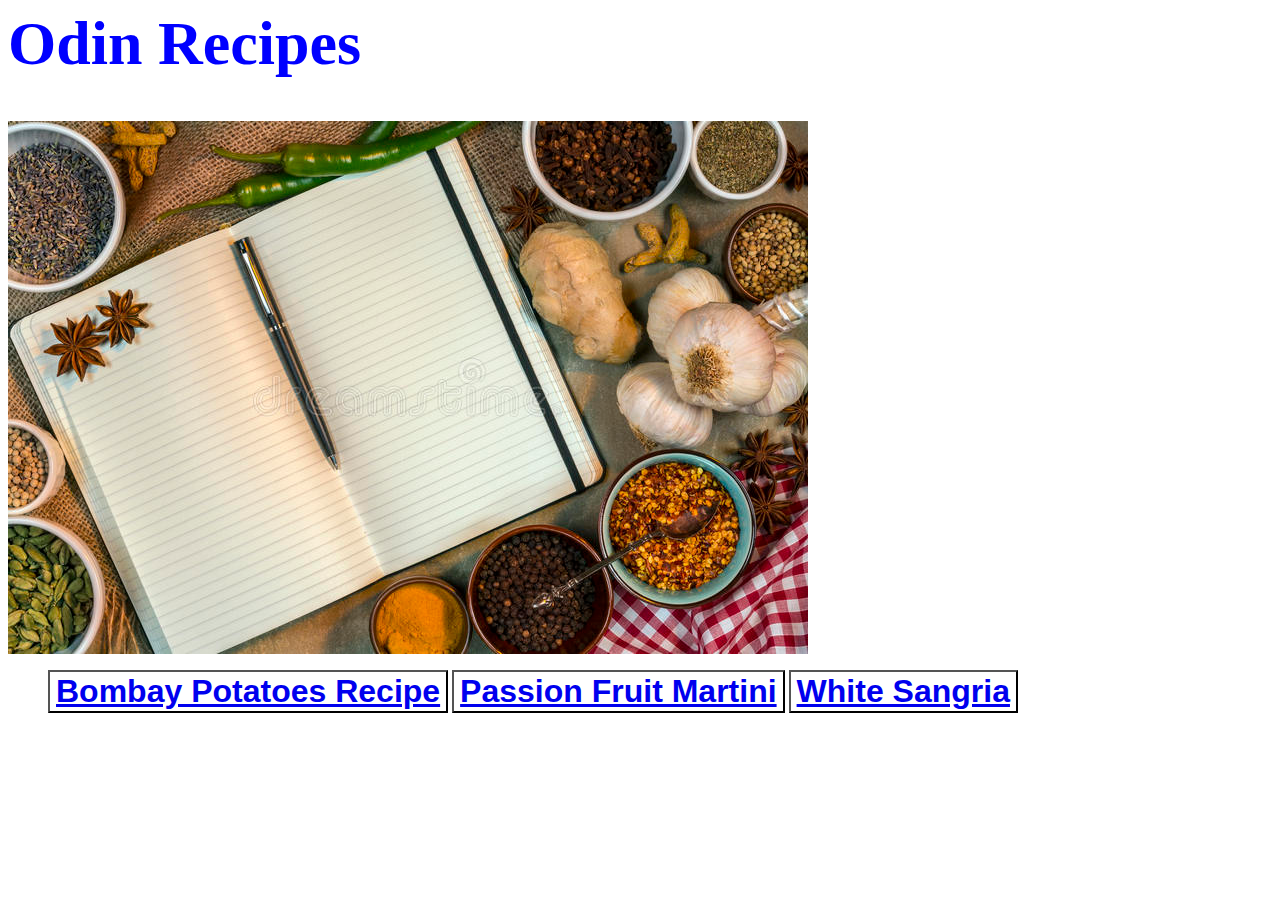
<file: index.html>
<!DOCTYPE = html>
<meta charset = "UTF-8">

<html lang = "en">

<head>
    <h1> Odin Recipes </h1>
    <link rel = "stylesheet" href="styles.css">
    <img class = "intro_pic" src = "./recipes/recipes.jpg" alt = "Book of recipes surrounded by common spices ready to be used">

</head>

<body>

<UL>
    <!-- Unordered list in case future lessons require this code -->
    <!--<li> <a href = "./recipes/bombay_potato.html"> Bombay Potatoes Recipe </a> </li>
    <li> <a href = "./recipes/martini.html"> Passion Fruit Martini  </a>  </li>
    <li> <a href = "./recipes/sangria.html"> White Sangria  </a>  </li> -->

    <button class = "button"> <a href = "./recipes/bombay_potato.html"> Bombay Potatoes Recipe </a> </button>
    <button class = "button"> <a href = "./recipes/martini.html"> Passion Fruit Martini  </a> </button>
    <button class = "button"> <a href = "./recipes/sangria.html"> White Sangria  </a> </button>

</UL>


</body>

</html>
</file>
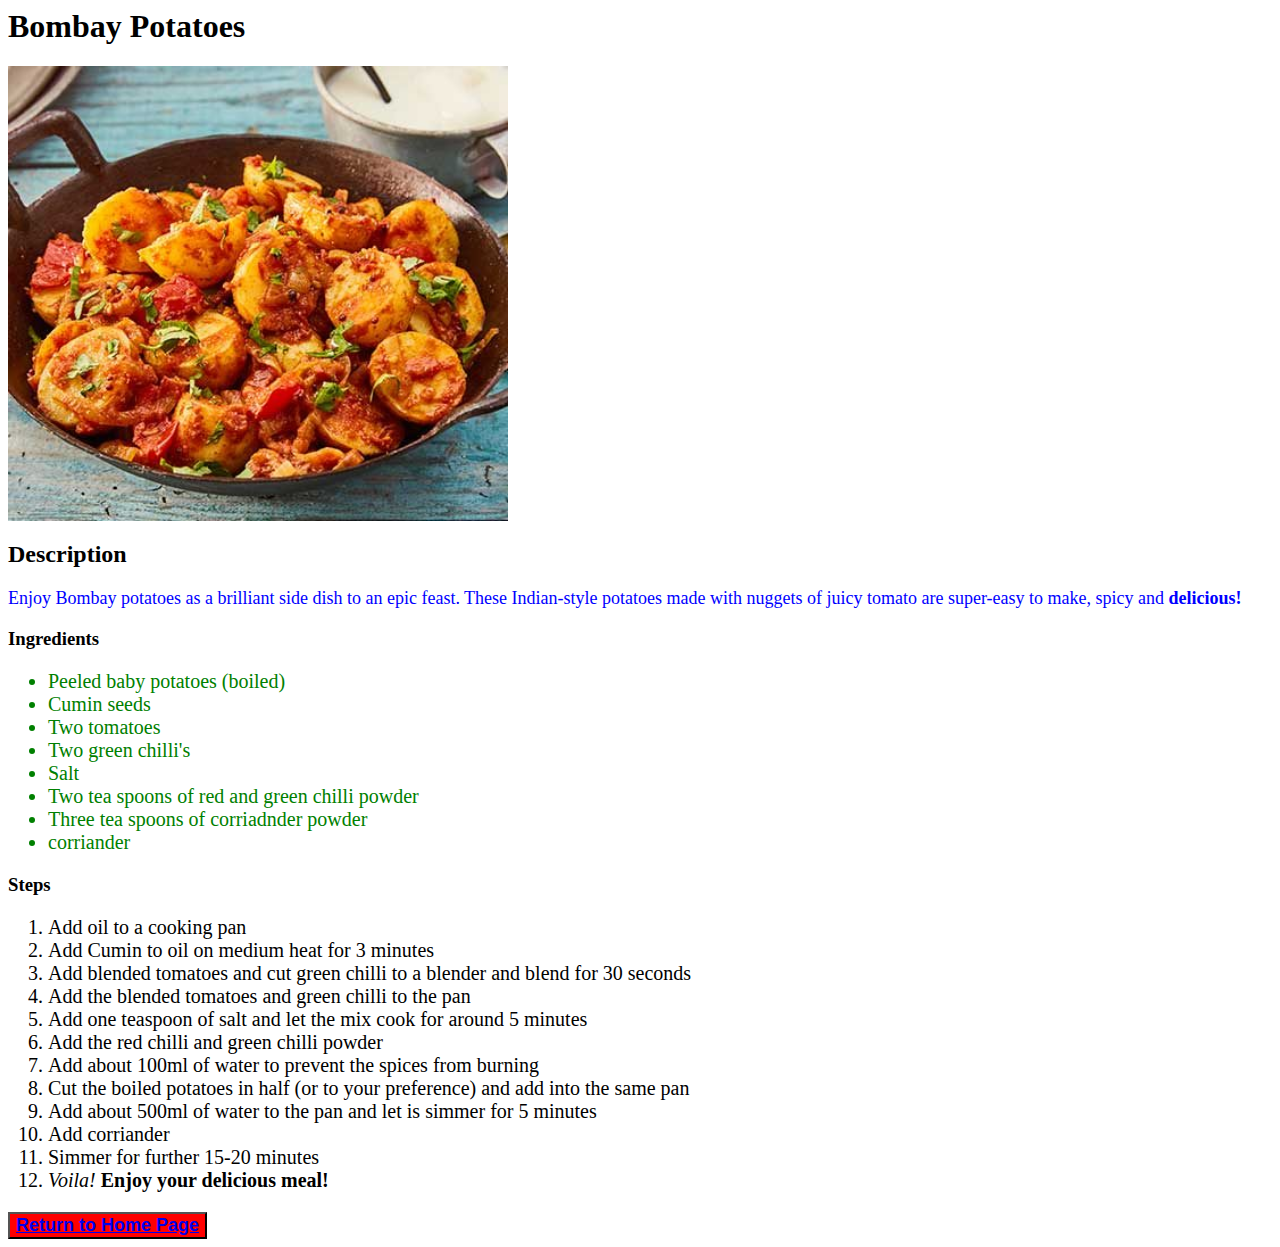
<file: recipes/bombay_potato.html>
<!DOCTYPE = html>
<meta charset = "UTF-8">

<html lang = "en">

<head>
    <link rel = "stylesheet" href = "recipe.css">
    
    <h1>Bombay Potatoes</h1>

    <img class ="first_pic" src = "./bombay_potato.jpg" alt = "Delicious and Spicy Potatoes cooked in Indian spices">
<h2>Description</h2>

</head>

<body>
<p class = "h2">Enjoy Bombay potatoes as a brilliant side dish to an epic feast. These Indian-style potatoes made with nuggets of juicy tomato are super-easy to make, spicy and <strong>delicious!</strong> </p>

<h3>Ingredients</h3>
<UL class = "header ingredients">
    <li> Peeled baby potatoes (boiled) </li>
    <li> Cumin seeds</li>
    <li>Two tomatoes </li>
    <li>Two green chilli's</li>
    <li> Salt</li>
    <li>Two tea spoons of red and green chilli powder</li>
    <li> Three tea spoons of corriadnder powder</li>
    <li>corriander</li>
</UL>
<h3> Steps</h3>
<OL class = "header steps">
    <li> Add oil to a cooking pan</li>
    <li> Add Cumin to oil on medium heat for 3 minutes</li>
    <li> Add blended tomatoes and cut green chilli to a blender and blend for 30 seconds</li>
    <li>Add the blended tomatoes and green chilli to the pan</li>
    <li> Add one teaspoon of salt and let the mix cook for around 5 minutes</li>
    <li>Add the red chilli and green chilli powder</li>
    <li> Add about 100ml of water to prevent the spices from burning</li>
    <li> Cut the boiled potatoes in half (or to your preference) and add into the same pan</li>
    <li> Add about 500ml of water to the pan and let is simmer for 5 minutes</li>
    <li> Add corriander </li>
    <li> Simmer for further 15-20 minutes</li>
    <li> <em>Voila!</em> <strong>Enjoy your delicious meal!</strong>
</OL>

<button class = "button_home"> <a href = "../index.html" > Return to Home Page </a> </button>

</body>

</html>
</file>
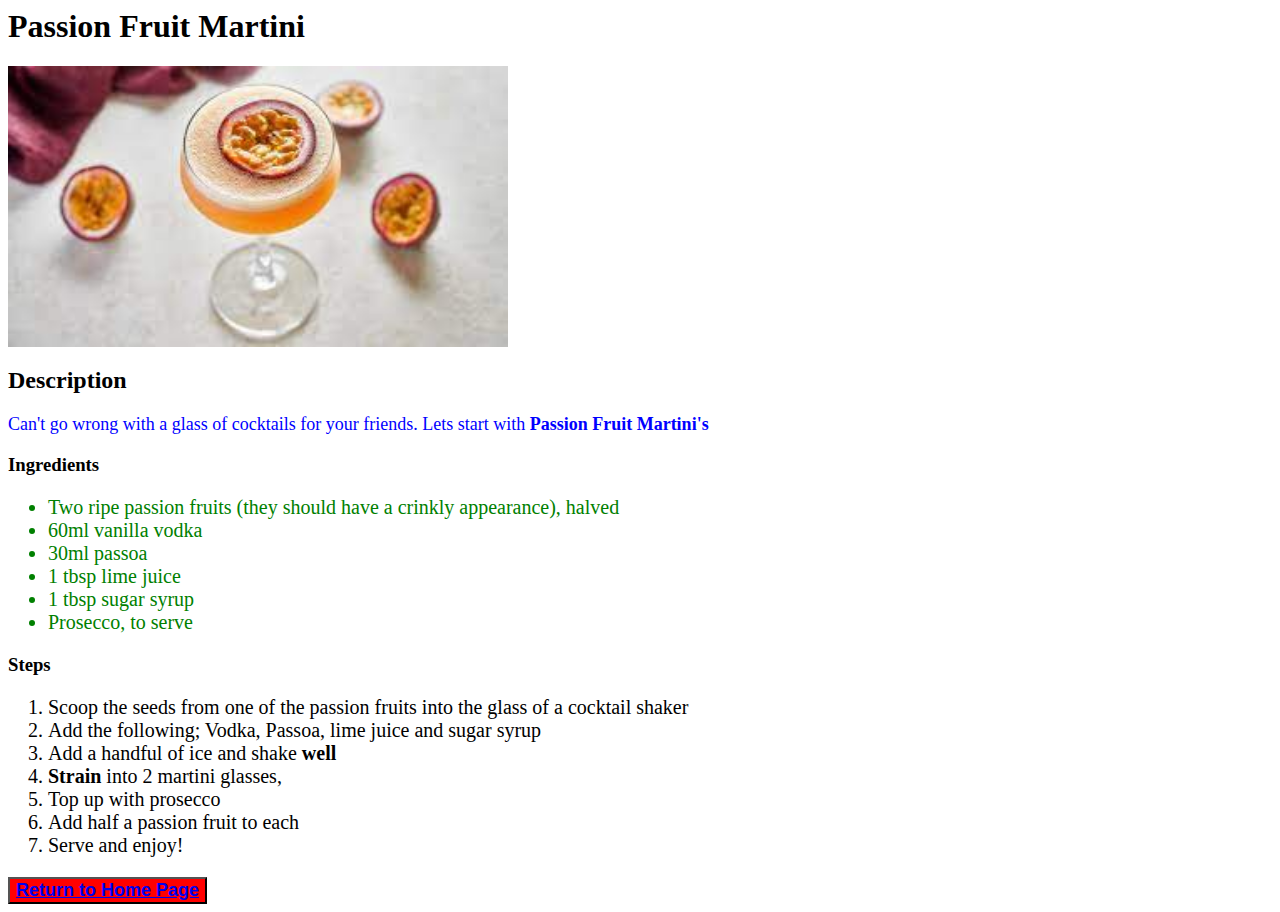
<file: recipes/martini.html>
<!DOCTYPE = html>
<meta charset = "UTF-8">

<html lang = "en">

<head>
    <link rel = "stylesheet" href = "recipe.css">
    <h1>Passion Fruit Martini</h1>

    <img class ="first_pic" src = "./martini.jpeg" alt = "Cocktail glass with Passion Fruit Martini, surrounded by more passionfruit">   <!-- jpeg files work too as images-->

    <h2>Description</h2>

</head>

<body>

<p class="h2"> Can't go wrong with a glass of cocktails for your friends. Lets start with <strong>Passion Fruit Martini's</strong> </p>

<h3>Ingredients</h3>

<UL class ="header ingredients">

    <li> Two ripe passion fruits (they should have a crinkly appearance), halved </li>
    <li> 60ml vanilla vodka</li>
    <li>30ml passoa </li>
    <li>1 tbsp lime juice</li>
    <li> 1 tbsp sugar syrup </li>
    <li>Prosecco, to serve</li>
    
</UL>

<h3> Steps</h3>
<OL class = "header steps">
    <li> Scoop the seeds from one of the passion fruits into the glass of a cocktail shaker</li>
    <li> Add the following; Vodka, Passoa, lime juice and sugar syrup</li>
    <li> Add a handful of ice and shake <strong>well </strong> </li>
    <li> <strong>Strain</strong> into 2 martini glasses,</li>
    <li> Top up with prosecco</li>
    <li> Add half a passion fruit to each</li>
    <li> Serve and enjoy!</li>
    
</OL>

<button class = "button_home"> <a href = "../index.html" > Return to Home Page </a> </button>

</body>

</html>
</file>
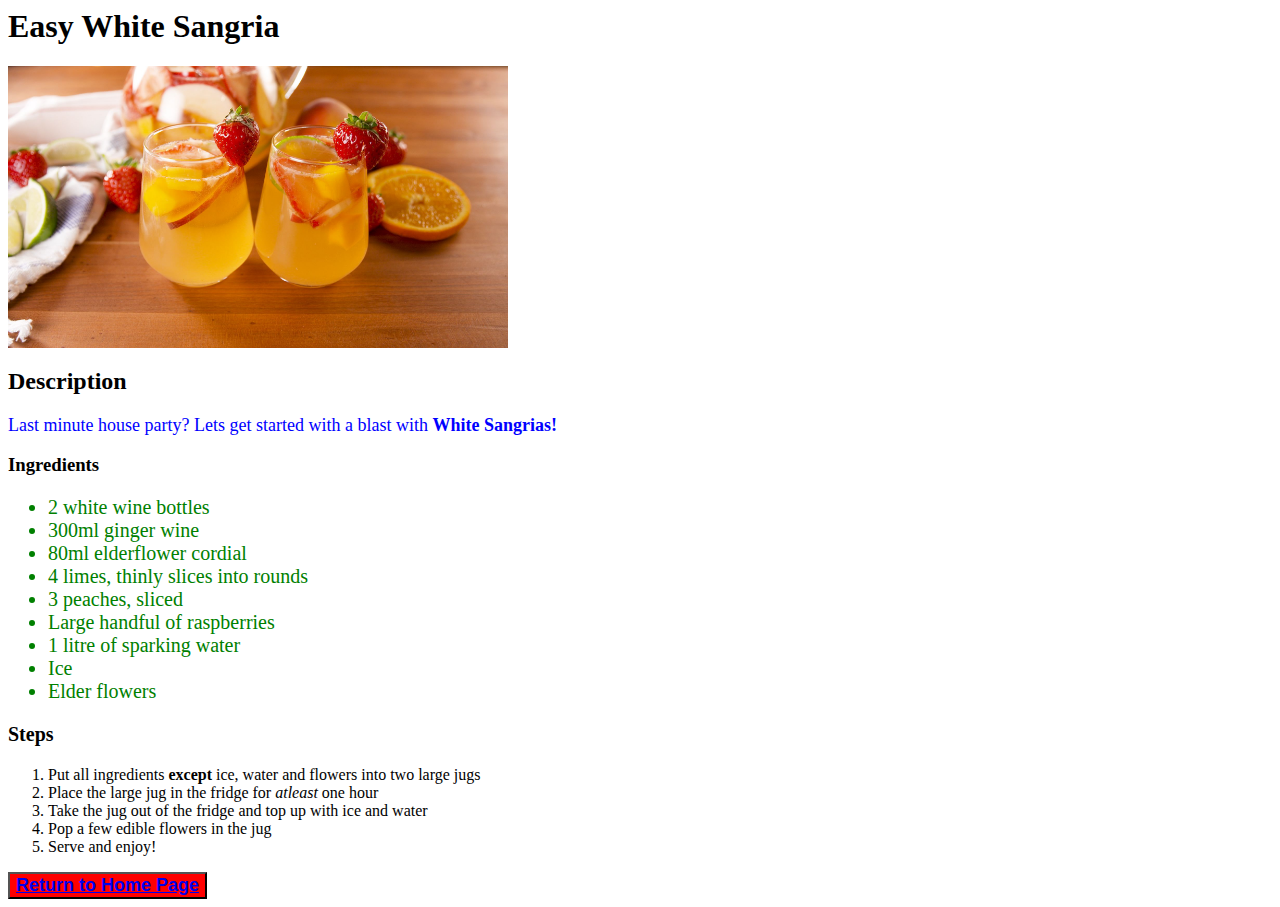
<file: recipes/sangria.html>
<!DOCTYPE = html>
<meta charset = "UTF-8">

<html lang = "en">

<head>
    <link rel = "stylesheet" href = "recipe.css">
    <h1>Easy White Sangria</h1>

    <img class = "first_pic" src = "./sangria.jpg" alt = "Two glasses of white sangria with background fruits displayed on a woooden kitcken tabletop">   

    <h2>Description</h2>

</head>

<body>

<p class="h2"> Last minute house party? Lets get started with a blast with <strong>White Sangrias!</strong> </p>

<h3>Ingredients</h3>

<UL class = "header ingredients">

    <li> 2 white wine bottles </li>
    <li> 300ml ginger wine </li>
    <li>80ml elderflower cordial </li>
    <li>4 limes, thinly slices into rounds</li>
    <li> 3 peaches, sliced </li>
    <li>Large handful of raspberries</li>
    <li>1 litre of sparking water</li>
    <li>Ice </li>
    <li>Elder flowers</li>
    
</UL>

<h3 class = "header steps"> Steps</h3>
<OL>
    <li> Put all ingredients <strong>except</strong> ice, water and flowers into two large jugs</li>
    <li>Place the large jug in the fridge for <em>atleast</em> one hour</li>
    <li> Take the jug out of the fridge and top up with ice and water</li>
    <li>Pop a few edible flowers in the jug</li>
    <li> Serve and enjoy!</li>
    
</OL>

<button class = "button_home"><a href = "../index.html" > Return to Home Page </a> </button>

</body>

</html>
</file>
<file: styles.css>
* {
    font-style: Verdana
}

.intro_pic {
    height: auto;
    width: 600pxpx
}

h1 {
    Font-size: 62px;
    color: blue;
    
    font-weight: bold;
    text-align: centre;
}

li {
    Font-size: 18px;
    font-weight: bold;
    
}

.button {
    background-color: white;
    color: black;
    font-size: 32px;
    font-weight: bold;
}
</file>
<file: recipes/recipe.css>
/* This is styles CSS file for all odin recipes. */

/* Rules across all recipes. */

/* Pictures  */
.first_pic {
    height: auto;
    width: 500px;
}

/* body */
.h2 {
    font-size: 18px;
    color: blue;
}

.header {
    color: green;
    font-size: 20px;
}

.header.steps {
    color: black;
    font-style: Verdana;
}

.button_home {
    background-color: red;
    color: Black;
    font-weight: bold;
    font-size: 18px;
}
</file>
